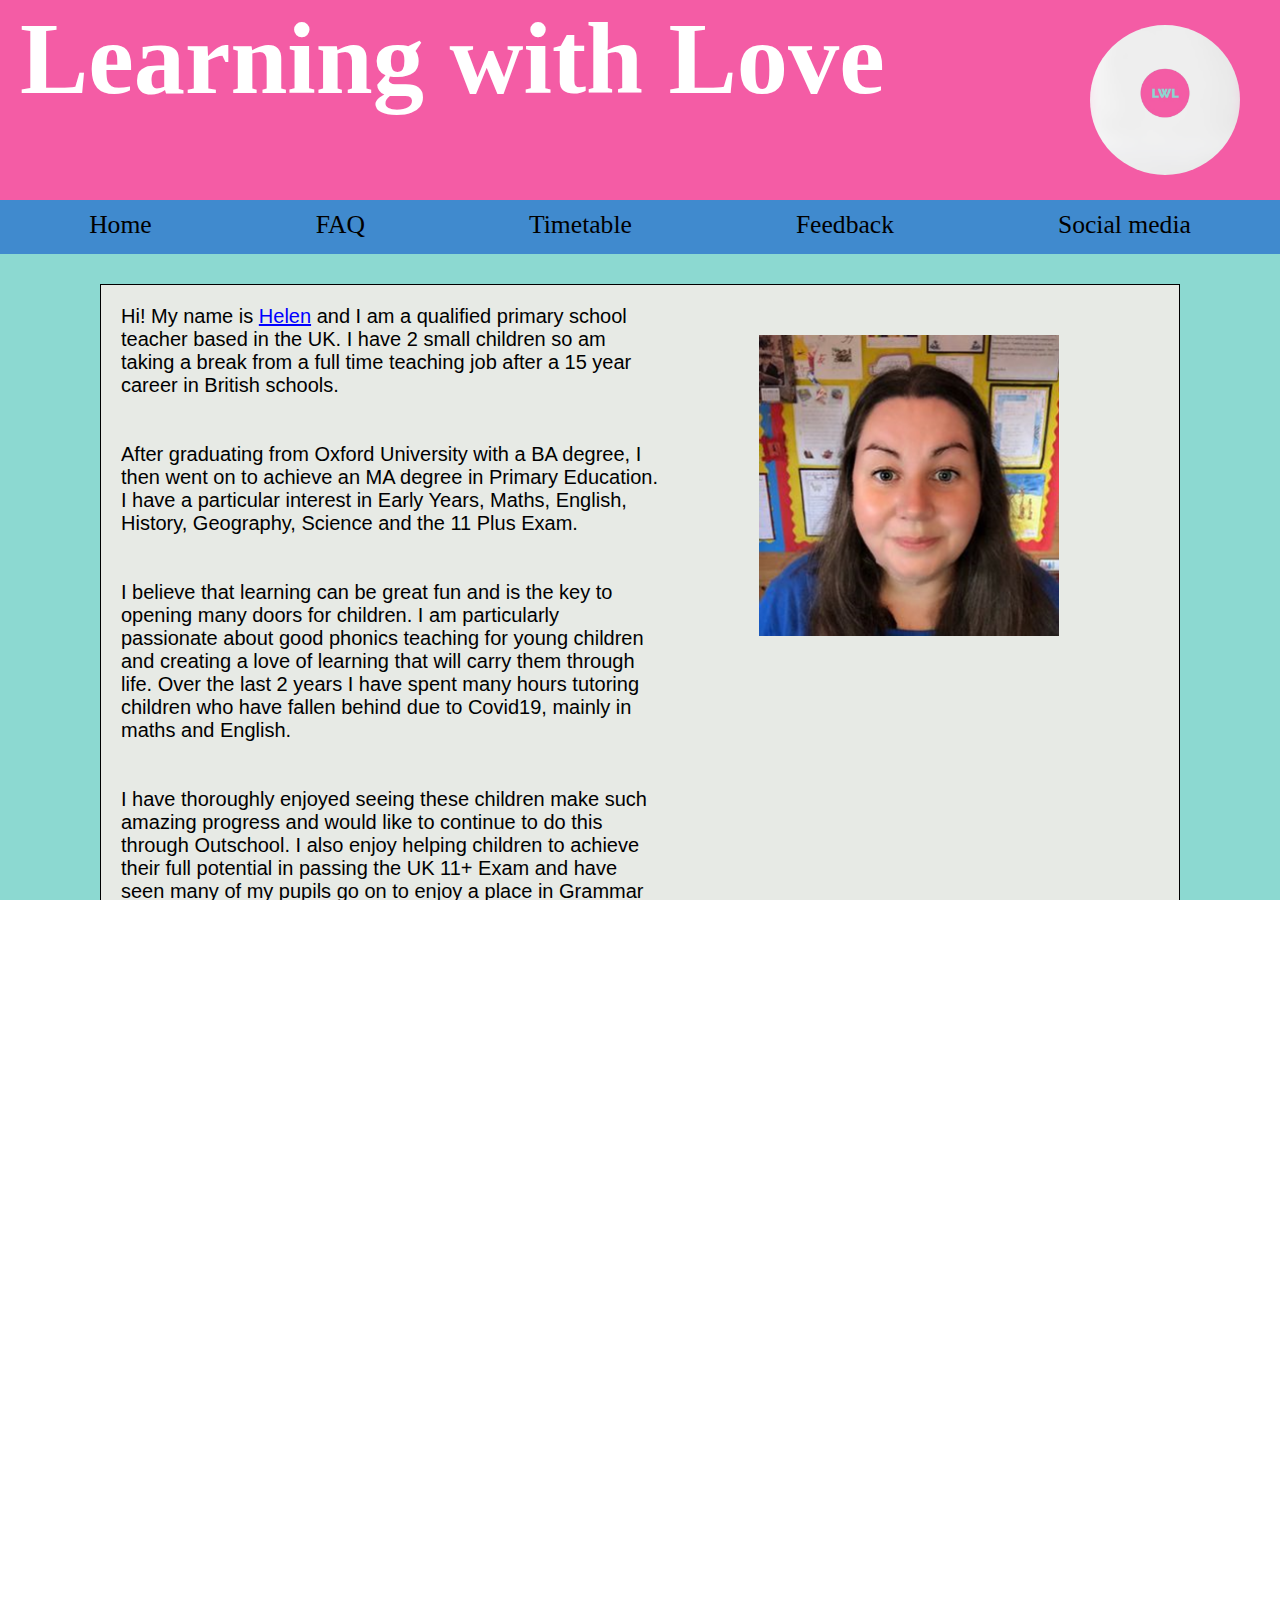
<file: index.html>
<!DOCTYPE html>
<html lang="en" dir="ltr">
  <head>
    <meta charset="utf-8">
    <title>Learning with Love</title>
    <link rel="stylesheet" href="style.css">
    <meta name="viewport" content="width=device-width, initial-scale=1.0">
  </head>

  <body>
    <header>
      <h1>Learning with Love</h1>
      <img src="image\logo.jpeg" alt="Logo">
    </header>
    <nav>
      <ul>
        <li>Home</li>
        <li><a href="FAQ.html">FAQ</a></li>
        <li><a href="Timetable.html">Timetable</a></li>
        <li><a href="Feedback.html">Feedback</a></li>
        <li><a href="SocialMedia.html">Social media</a></li>
      </ul>
    </nav>


    <div style="clear:both;"></div>
  <div class="background">
    <div class="section1">
      <a href="https://outschool.com/teachers/HelenBird#abl2ddzqdj" target="_blank"><img src="image\Helen.png" alt="Picture of Helen Bird"></a>
      <p>Hi! My name is <a href="https://outschool.com/teachers/HelenBird#abl2ddzqdj" target="_blank">Helen</a> and I am a qualified primary school teacher based in the UK.  I have 2 small children so am taking a break from a full time teaching job after a 15 year career in British schools.<br><br><br>

        After graduating from Oxford University with a BA degree, I then went on to achieve an MA degree  in Primary Education.  I have a particular interest in Early Years, Maths, English, History, Geography, Science and the 11 Plus Exam.<br><br><br>

        I believe that learning can be great fun and is the key to opening many doors for children.  I am particularly passionate about good phonics teaching for young children and creating a love of learning that will carry them through life.  Over the last 2 years I have spent many hours tutoring children who have fallen behind due to Covid19, mainly in maths and English.<br><br><br>

        I have thoroughly enjoyed seeing these children make such amazing progress and would like to continue to do this through Outschool.  I also enjoy helping children to achieve their full potential in passing the UK 11+ Exam and have seen many of my pupils go on to enjoy a place in Grammar School.<br><br><br>

        I live at home with my husband, our 2 young children and Teddy the dog (who sometimes makes an appearance in lessons!).  Our favourite books to read are Horrid Henry and The Trouble With Daisy as all children can relate to those characters in some way! </p>
    </div>

    <div class="section2">
      <p>Reviews</p>
      <img src="image\Review1.PNG" alt="review of business">
      <img src="image\Review2.PNG" alt="review of business">
      <img src="image\Review3.PNG" alt="review of business">
    </div>
  </div>

    <footer>
      <span><p>Created by Oliver Blatchford</p></span>
      <ul>
        <li><a href="https://www.facebook.com/Learning-With-Love-107811421741606"</a>Facebook</li>
        <li><a href="https://www.instagram.com/learningwithlovebusiness/?hl=en>"</a>Instagram</li>
        <li><a href="https://twitter.com/LearningWLove"</a>Twitter</li>

      </ul>
    </footer>
  </body>
</html>
</file>
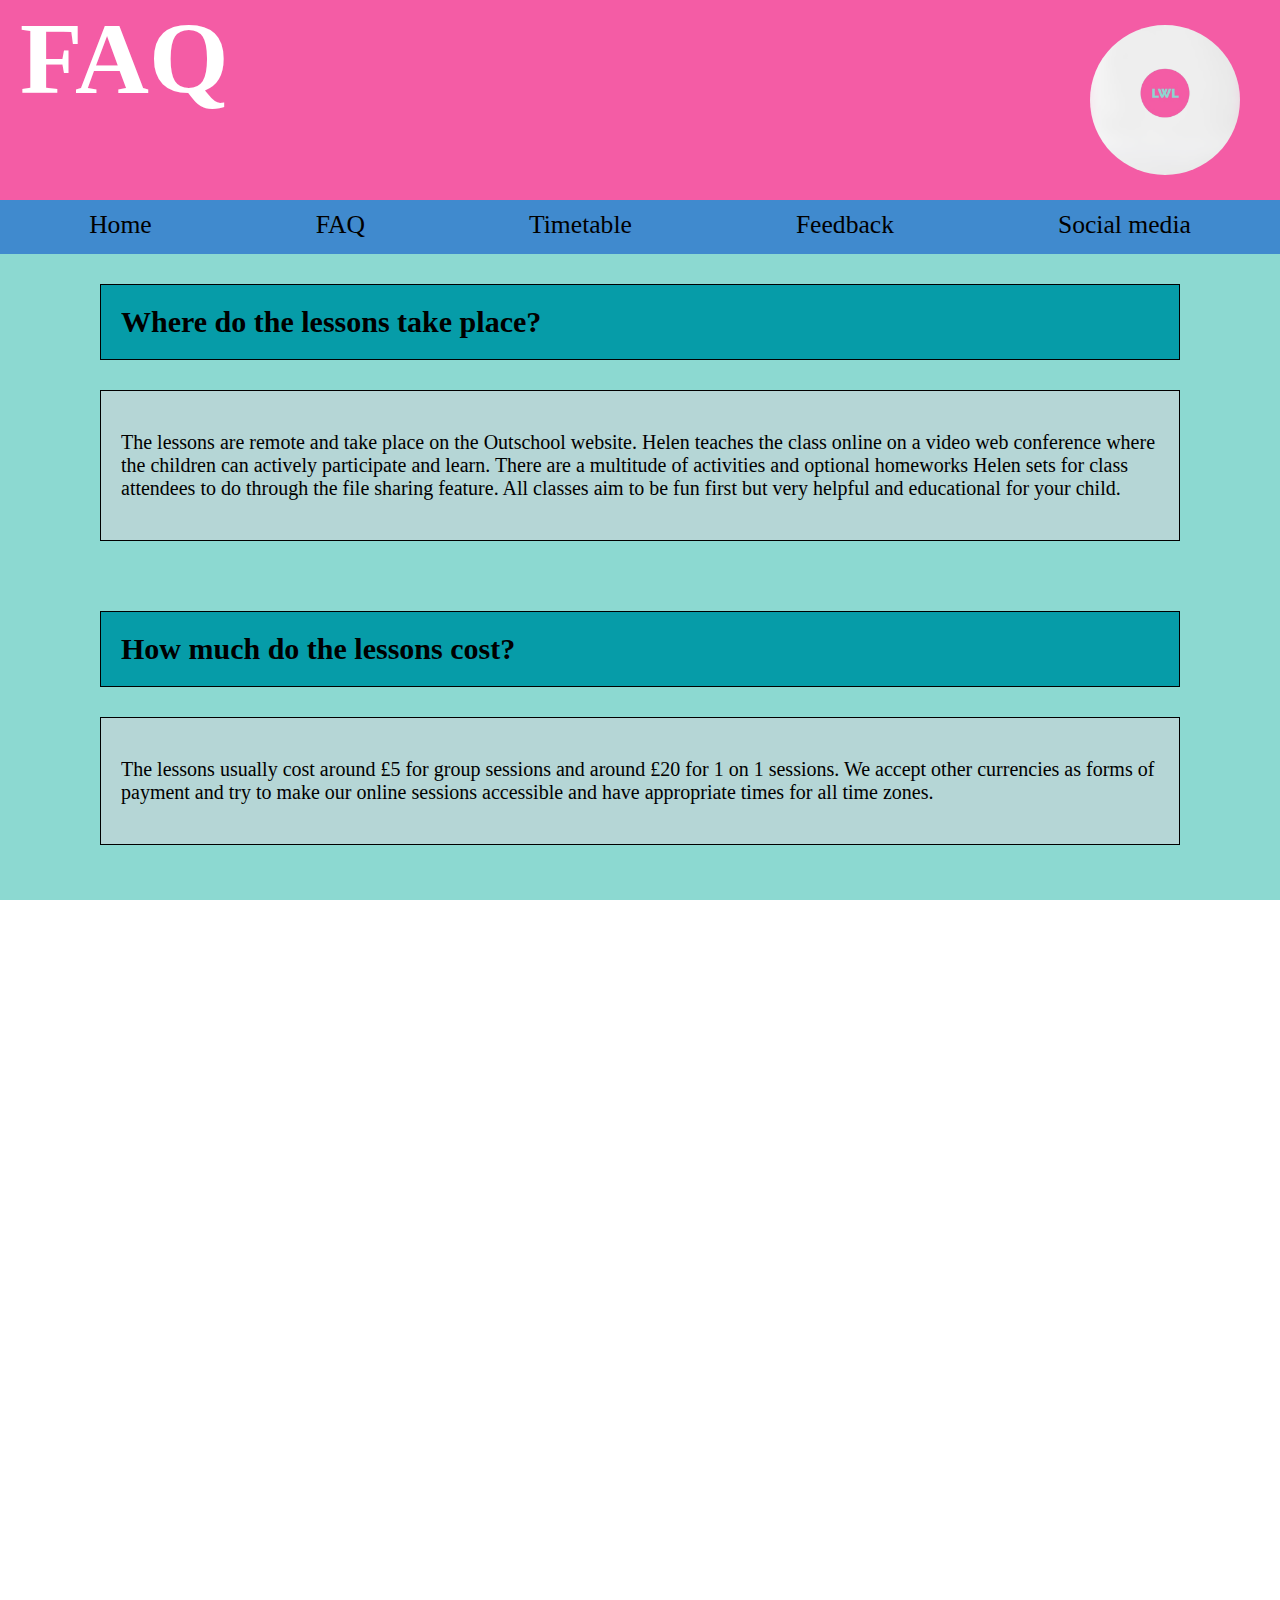
<file: FAQ.html>
<!DOCTYPE html>
<html lang="en" dir="ltr">
  <head>
    <meta charset="utf-8">
    <title>Learning with Love</title>
    <link rel="stylesheet" href="style.css">
    <meta name="viewport" content="width=device-width, initial-scale=1.0">
  </head>

  <body>
    <header>
      <h1>FAQ</h1>
      <a href="index.html"><img src="image\logo.jpeg" alt="Logo"></a>
    </header>
    <nav>
      <ul>
        <li><a href="index.html">Home</a></li>
        <li>FAQ</li>
        <li><a href="Timetable.html">Timetable</a></li>
        <li><a href="Feedback.html">Feedback</a></li>
        <li><a href="SocialMedia.html">Social media</a></li>
      </ul>
    </nav>

    <div style="clear:both;"></div>
  <div class="background">
    <div class="question">
      <p>Where do the lessons take place?</p>
    </div>
    <div class="answer">
      <p>The lessons are remote and take place on the Outschool website. Helen teaches the class online on a video web conference where the children can actively participate and learn. There are a multitude of activities and optional homeworks Helen sets for class attendees to do through the file sharing feature. All classes aim to be fun first but very helpful and educational for your child.</p>
    </div>
    <div class="question">
      <p>How much do the lessons cost?</p>
    </div>
    <div class="answer">
      <p>The lessons usually cost around £5 for group sessions and around £20 for 1 on 1 sessions. We accept other currencies as forms of payment and try to make our online sessions accessible and have appropriate times for all time zones.</p>
    </div>
    <div class="question">
      <p>What lessons do you offer?</p>
    </div>
    <div class="answer">
      <p>We offer a wide variety of lessons here at Learning with Love. I have a particular interest in Maths, English, History, Geography and the 11 plus exam however I am open to feedback for popular subjects that students/parents request for me to cover.</p>
    </div>
    <div class="question">
      <p>What makes you qualified to teach my child?</p>
    </div>
    <div class="answer">
      <p>I graduated from Oxford with a Bachelor of Arts degree and then went on to achieve a Masters degree in Primary education. I have been teaching for 15 years at British schools but I am taking a break from my full time teaching job to look after my 2 young children.</p>
    </div>
  </div class="background">
    <footer>
      <span><p>Created by Oliver Blatchford</p></span>
      <ul>
        <li><a href="https://www.facebook.com/Learning-With-Love-107811421741606"</a>Facebook</li>
        <li><a href="https://www.instagram.com/learningwithlovebusiness/?hl=en>"</a>Instagram</li>
        <li><a href="https://twitter.com/LearningWLove"</a>Twitter</li>

      </ul>
    </footer>
  </body>
</html>
</file>
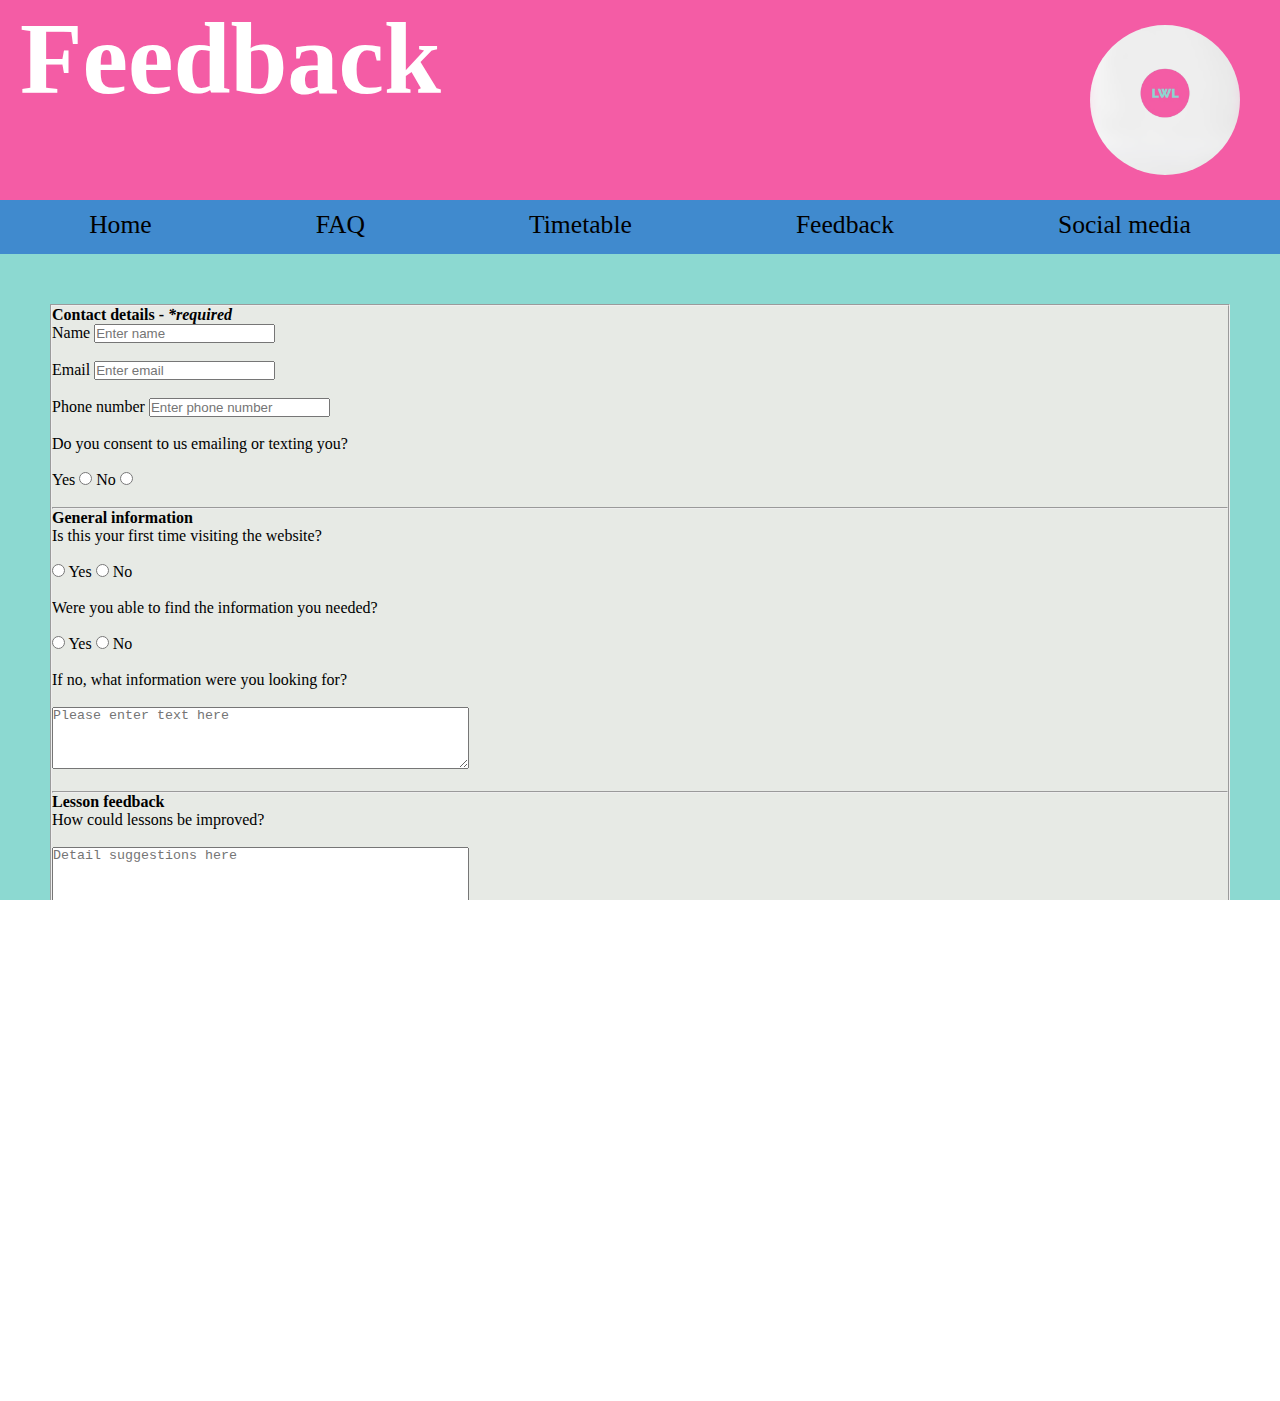
<file: Feedback.html>
<!DOCTYPE html>
<html lang="en" dir="ltr">
  <head>
    <meta charset="utf-8">
    <title>Learning with Love</title>
    <link rel="stylesheet" href="style.css">
    <script type="text/javascript" src="script.js">

    </script>
    <meta name="viewport" content="width=device-width, initial-scale=1.0">
  </head>

  <body>
    <header>
      <h1>Feedback</h1>
      <a href="index.html"><img src="image\logo.jpeg" alt="Logo"></a>
    </header>
  <div class="background">
    <nav>
      <ul>
        <li><a href="index.html">Home</a></li>
        <li><a href="FAQ.html">FAQ</a></li>
        <li><a href="Timetable.html">Timetable</a></li>
        <li>Feedback</li>
        <li><a href="SocialMedia.html">Social media</a></li>
      </ul>
    </nav>
  </div>

    <div style="clear:both;"></div>

    <div class="background">
      <form name="form" class="" action="index.html" onsubmit="return validateForm()" method="post">
        <fieldset>


            <strong><p>Contact details - <em>*required</em></p></strong>
            <label for="name">Name</label>
            <input type="text" name="name" id="name1" placeholder="Enter name">
            <br><br>
            <label for="email">Email</label>
            <input type="email" name="email" id="email" placeholder="Enter email">
            <br><br>
            <label for="phoneNumber">Phone number</label>
            <input type="tel" name="phoneNumber" id="phoneNumber" placeholder="Enter phone number" >
            <br><br>
            <p>Do you consent to us emailing or texting you?</p>
            <br>
            <label for="phoneNumber">Yes</label>
            <input type="radio" name="decision" id="decision" value="Yes" >
            <label for="email">No</label>
            <input type="radio" name="decision" id="decision" value="No">
            <br><br><hr>

            <strong><p>General information</p></strong>
            <label for="firstTime">Is this your first time visiting the website?</label>
            <br><br>
            <input type="radio" name="firstTime" id="yes" value="Yes" >
            <label for="firstTime">Yes</label>
            <input type="radio" name="firstTime" id="no" value="No">
            <label for="firstTime">No</label>
            <br><br>
            <label for="information">Were you able to find the information you needed?</label>
            <br><br>
            <input type="radio" name="information" id="yes" value="Yes" >
            <label for="information">Yes</label>
            <input type="radio" name="information" id="no" value="No">
            <label for="information">No</label>
            <br><br>
            <label for="informationFeedback">If no, what information were you looking for?</label>
            <br><br>
            <textarea id="feedback" name="feedback" rows="4" cols="50" placeholder="Please enter text here"></textarea>
            <br><br><hr>

            <strong><p>Lesson feedback</p></strong>
            <label for="improved">How could lessons be improved?</label>
            <br><br>
            <textarea id="feedback" name="feedback" rows="4" cols="50" placeholder="Detail suggestions here"></textarea>
            <br><br>
            <label for="firstTime">What lessons would you be interested in?</label>
            <br><br>
            <textarea id="feedback" name="feedback" rows="4" cols="50" placeholder="Please enter text here"></textarea>
            <br><br><hr>

            <strong><p>Other</p></strong>
            <label for="firstTime">Is there anything else you would like to share with us?</label>
            <br><br>
            <textarea id="feedback" name="feedback" rows="4" cols="50" placeholder="Please enter text here"></textarea>
            <br><br>


            <input type="submit" value="Submit">
            <br><br><br><br>
      </fieldset>
    </form>
  </div>


    <footer>
      <span><p>Created by Oliver Blatchford</p></span>
      <ul>
        <li><a href="https://www.facebook.com/Learning-With-Love-107811421741606"</a>Facebook</li>
        <li><a href="https://www.instagram.com/learningwithlovebusiness/?hl=en>"</a>Instagram</li>
        <li><a href="https://twitter.com/LearningWLove"</a>Twitter</li>

      </ul>
    </footer>
  </body>
</html>
</file>
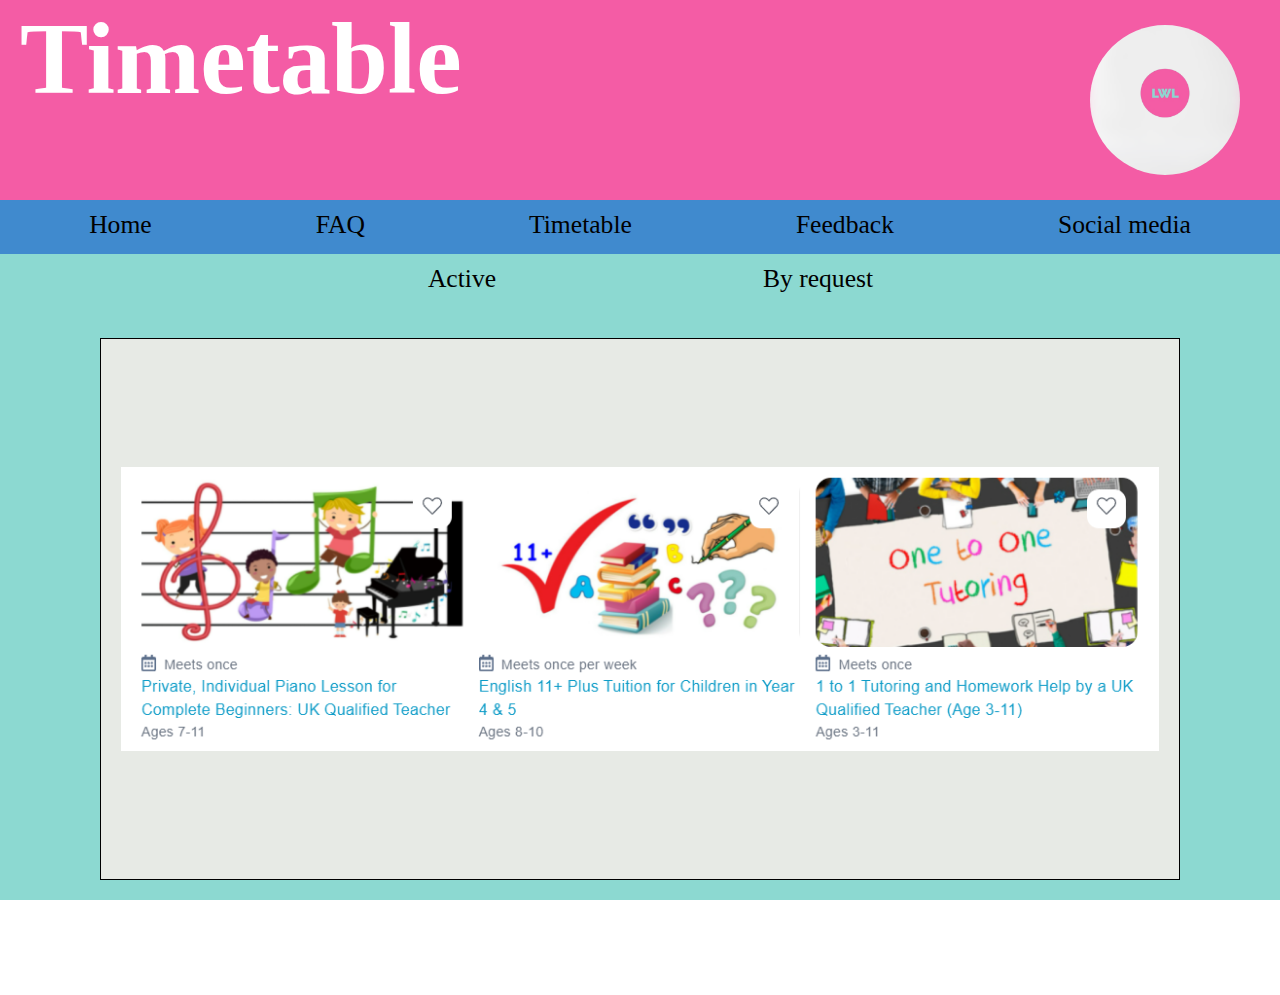
<file: Request.html>
<!DOCTYPE html>
<html lang="en" dir="ltr">
  <head>
    <meta charset="utf-8">
    <title>Learning with Love</title>
    <link rel="stylesheet" href="style.css">
    <meta name="viewport" content="width=device-width, initial-scale=1.0">
  </head>

  <body>
    <header>
      <h1>Timetable</h1>
      <a href="index.html"><img src="image\logo.jpeg" alt="Logo"></a>
    </header>
  <div class="background">
    <nav>
      <ul>
        <li><a href="index.html">Home</a></li>
        <li><a href="FAQ.html">FAQ</a></li>
        <li>Timetable</li>
        <li><a href="Feedback.html">Feedback</a></li>
        <li><a href="SocialMedia.html">Social media</a></li>
      </ul>
    </nav>
  </div>

    <div style="clear:both;"></div>

  <div class="background">
    <div class="choice">
      <a href="Timetable.html"><div class="active"><p>Active</p></div></a>
      <div class="request"><p>By request</p></div>
    </div>
    <div class="timetablesection">
      <img id="pic" src="image\Request.PNG" alt="timetable">
    </div>
  </div>

    <footer>
      <span><p>Created by Oliver Blatchford</p></span>
      <ul>
        <li><a href="https://www.facebook.com/Learning-With-Love-107811421741606"</a>Facebook</li>
        <li><a href="https://www.instagram.com/learningwithlovebusiness/?hl=en>"</a>Instagram</li>
        <li><a href="https://twitter.com/LearningWLove"</a>Twitter</li>
      </ul>
    </footer>
    <script src="script.js"></script>
  </body>
</html>
</file>
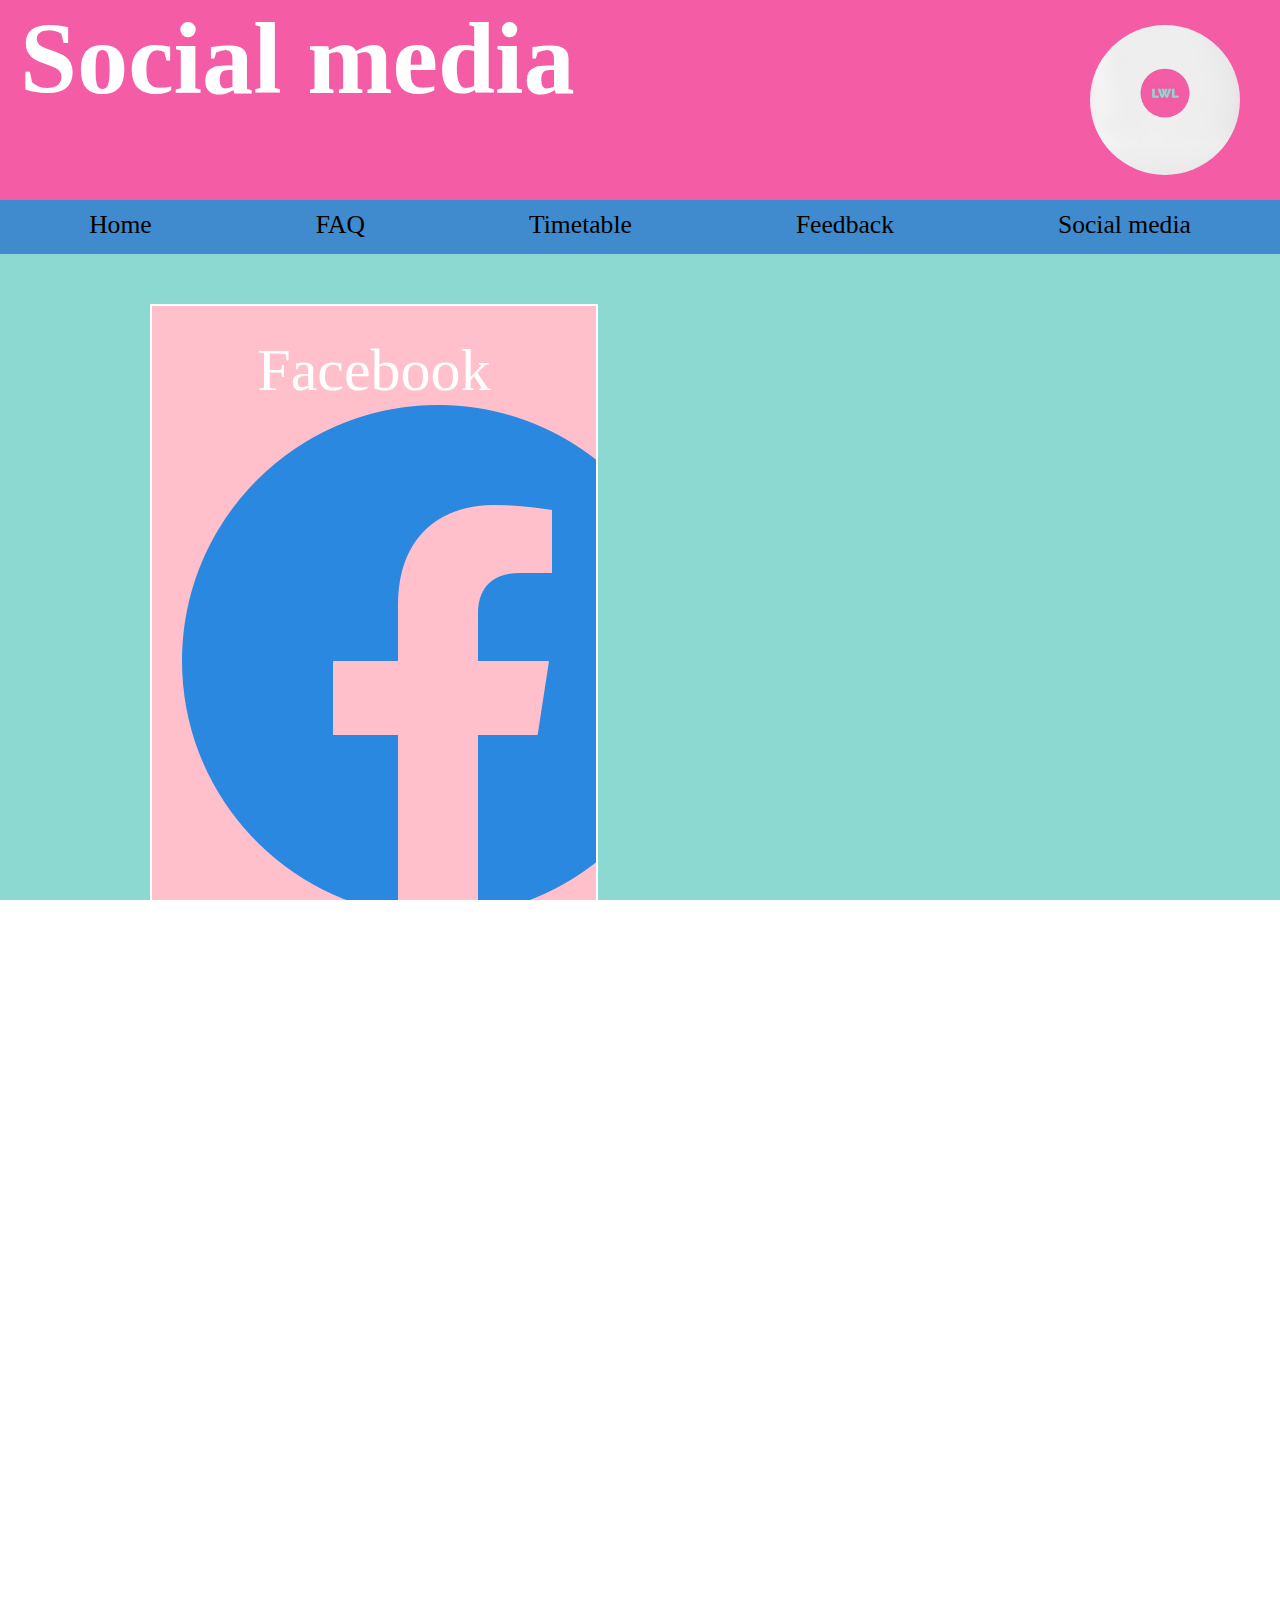
<file: SocialMedia.html>
<!DOCTYPE html>
<html lang="en" dir="ltr">
  <head>
    <meta charset="utf-8">
    <title>Learning with Love</title>
    <link rel="stylesheet" href="style.css">
    <meta name="viewport" content="width=device-width, initial-scale=1.0">
  </head>

  <body>
    <header>
      <h1>Social media</h1>
      <a href="index.html"><img src="image\logo.jpeg" alt="Logo"></a>
    </header>

    <nav>
      <ul>
        <li><a href="index.html">Home</a></li>
        <li><a href="FAQ.html">FAQ</a></li>
        <li><a href="Timetable.html">Timetable</a></li>
        <li><a href="Feedback.html">Feedback</a></li>
        <li>Social media</li>
      </ul>
    </nav>
  </div>

  <div style="clear:both;"></div>

  <div class="background">
    <div class="socialMedia">
      <p>Facebook</p>
      <a href="https://www.facebook.com/Learning-With-Love-107811421741606" target="_blank"><img src="image\Facebook.png" alt="Facebook hyperlink"></a>
    </div>
    <div class="socialMedia">
      <p>Instagram</p>
      <a href="https://www.instagram.com/learningwithlovebusiness/?hl=en>" target="_blank"><img src="image\Instagram.png" alt="Instagram hyperlink"></a>
    </div>
    <div class="socialMedia">
      <p>Twitter</p>
      <a href="https://twitter.com/LearningWLove" target="_blank"><img src="image\Twitter.png" alt="Twitter hyperlink"></a>
    </div>
    <div class="socialMedia">
      <p>Outschool</p>
      <a href="https://outschool.com/teachers/HelenBird#abl2ddzqdj" target="_blank"><img src="image\Outschool.png" alt="Outschool hyperlink"></a>
    </div>
  </div>

    <footer>
      <span><p>Created by Oliver Blatchford</p></span>
      <ul>
        <li><a href="https://www.facebook.com/Learning-With-Love-107811421741606"</a>Facebook</li>
        <li><a href="https://www.instagram.com/learningwithlovebusiness/?hl=en>"</a>Instagram</li>
        <li><a href="https://twitter.com/LearningWLove"</a>Twitter</li>

      </ul>
    </footer>
  </body>
</html>
</file>
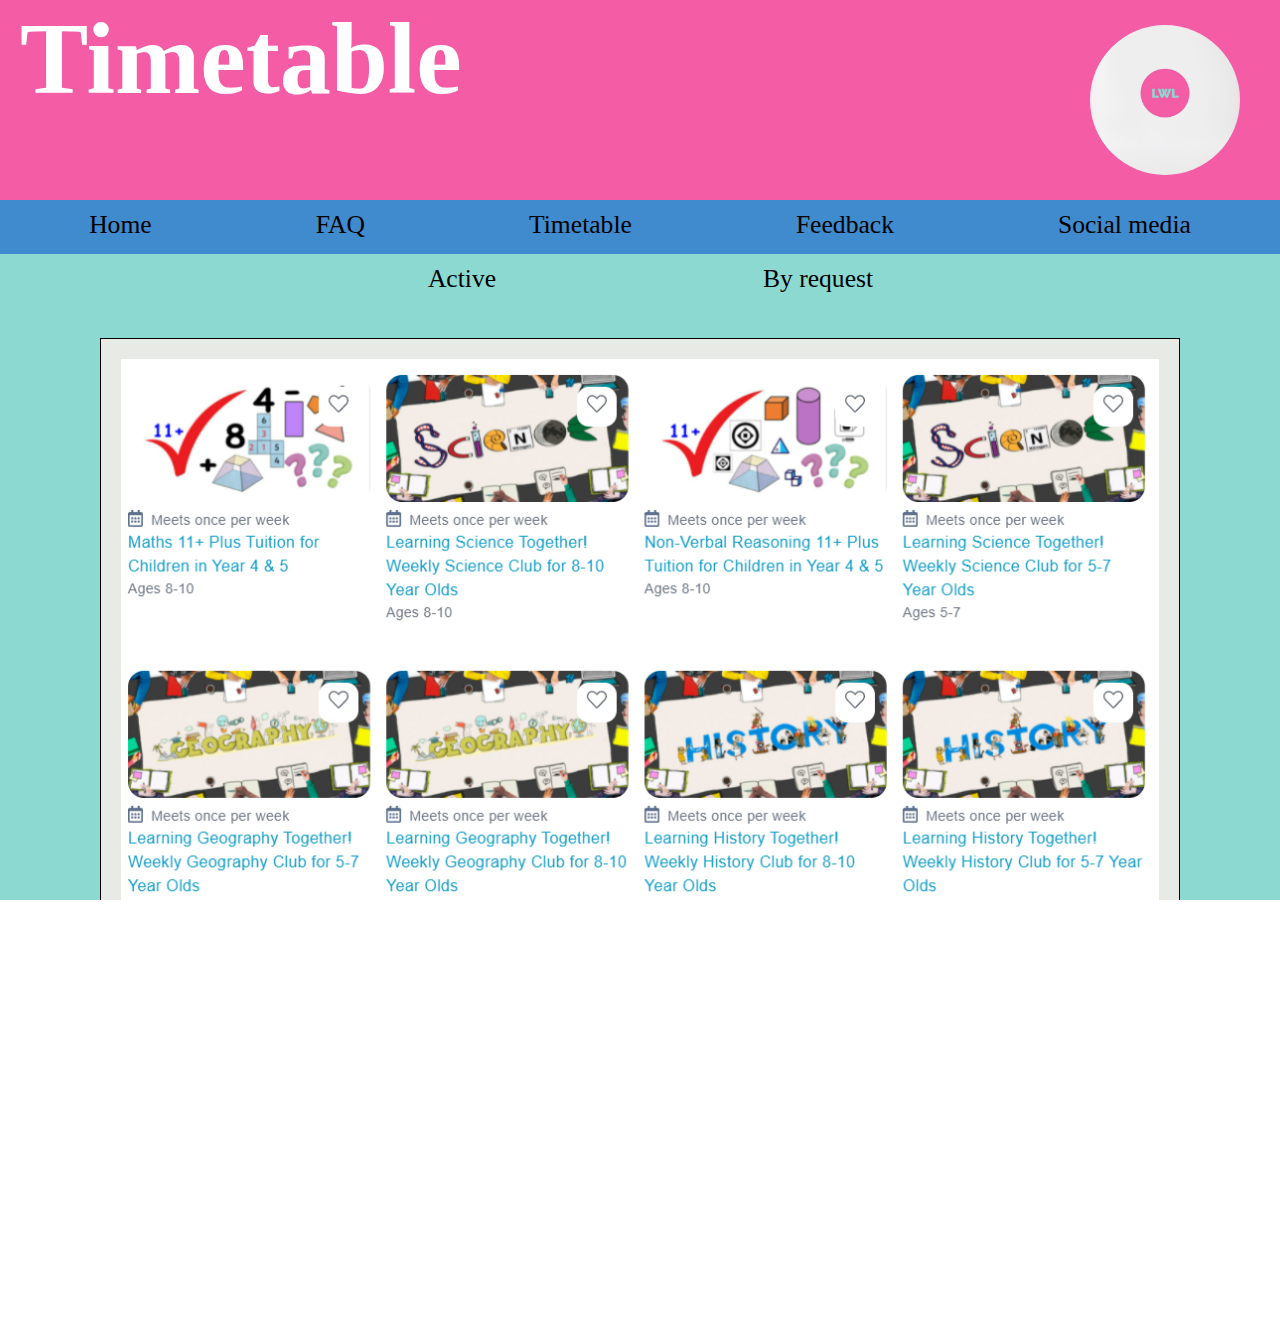
<file: Timetable.html>
<!DOCTYPE html>
<html lang="en" dir="ltr">
  <head>
    <meta charset="utf-8">
    <title>Learning with Love</title>
    <link rel="stylesheet" href="style.css">
    <meta name="viewport" content="width=device-width, initial-scale=1.0">
  </head>

  <body>
    <header>
      <h1>Timetable</h1>
      <a href="index.html"><img src="image\logo.jpeg" alt="Logo"></a>
    </header>
  <div class="background">
    <nav>
      <ul>
        <li><a href="index.html">Home</a></li>
        <li><a href="FAQ.html">FAQ</a></li>
        <li>Timetable</li>
        <li><a href="Feedback.html">Feedback</a></li>
        <li><a href="SocialMedia.html">Social media</a></li>
      </ul>
    </nav>
  </div>

    <div style="clear:both;"></div>

  <div class="background">
    <div class="choice">
      <div class="active"><p>Active</p></div>
      <a href="Request.html"><div class="request"><p>By request</p></div></a>
    </div>
    <div class="timetablesection">
      <img id="pic" src="image\Active.PNG" alt="timetable">
    </div>
  </div>

    <footer>
      <span><p>Created by Oliver Blatchford</p></span>
      <ul>
        <li><a href="https://www.facebook.com/Learning-With-Love-107811421741606"</a>Facebook</li>
        <li><a href="https://www.instagram.com/learningwithlovebusiness/?hl=en>"</a>Instagram</li>
        <li><a href="https://twitter.com/LearningWLove"</a>Twitter</li>
  </div>
      </ul>
    </footer>
  </body>
</html>
</file>
<file: style.css>
* {
  margin: 0px;
  padding: 0px;
  overflow:auto;
}

html,body {
   height: 100%;
   width: 100%;
}

a {
  color: black;
  text-decoration: none;
}

a:hover {
  color: white;
}

header {
  background-color: rgba(244,92,165,255);
  height: 200px;
  display: flex;
  justify-content: space-between;
}

header h1 {
  font-size:8vw;
  color: white;
  font-family: Georgia, serif;
  margin-left: 20px;
}

header img {
  height:150px;
  border-radius: 50%;
  margin-top: 25px;
  margin-right: 40px;
}



nav {
  background-color: rgba(64,138,206);
  list-style-type: none;
  text-align: center;
  height: auto;
  font-family: Georgia, serif;
}

nav li {
  display: inline-block;
  font-size: 2vw;
  padding: 10px;
  padding-left: 80px;
  padding-right:80px;
  transition: all .2s ease-in-out;
}
nav li:hover {
  transform: scale(1.1);
}

.background {
  background-color: rgba(140,217,209);
}
.section1, .section2, .timetablesection {
  height: auto;
  padding: 20px;
  border: 1px solid black;
  margin-left: 100px;
  margin-right: 100px;
  margin-top: 30px;
  margin-bottom: 30px;
  font-family: Verdana, sans-serif;
  font-size: 20px;
  background-color: #e7eae5;
}

.section1 img {
  width: 300px;
  float:right;
  margin-right: 30px;
  margin-left: 30px;
  margin-left: 100px;
  margin-right: 100px;
  margin-top: 30px;
  margin-bottom: 30px;
  font-family: Verdana, sans-serif;
  font-size: 20px;
  background-color: #e7eae5;
}

.section1 a {
  color: blue;
  text-decoration: underline;
}

.section2 {
  font-family: Georgia, serif;
  font-size: 20px;
  text-decoration:underline;
}

.section2 img {
  width: 30%;
  height: 250px;
  margin: 25px;
}

.question, .answer {
  height: auto;
  margin-left: 100px;
  margin-right: 100px;
  margin-top: 30px;
  margin-bottom: 30px;
  padding: 20px;
  border: 1px solid black;
}

.question {
  background-color: rgb(6, 156, 168);
  font-weight:bold;
  font-size:30px
}

.answer {
  background-color: rgb(181,214,214);
  font-size: 20px;
  margin-bottom: 70px;
  padding-top: 40px;
  padding-bottom: 40px;
}

.choice {
  background-color: rgba(140,217,209);
  list-style-type: none;
  text-align: center;
  height: auto;
  font-family: Georgia, serif;
}


.choice div{
  display: inline-block;
  font-size: 2vw;
  padding: 10px;
  padding-left: 80px;
  padding-right:80px;
  transition: all .2s ease-in-out;
  width: 15%;
}

.choice div:hover {
  transform: scale(1.1);
  color: white;
  background-color: black;
  cursor: pointer;
}


.socialMedia {
  height: 20%;
  width: 30%;
  padding: 30px;
  border: 2px solid white;
  margin-left: 150px;
  margin-right: 150px;
  margin-top: 50px;
  margin-bottom: 50px;
  font-family: Georgia, serif;
  font-size: 100px;
  background-color: pink;
  color: white;
  font-size: 60px;
  display:inline-block;
  text-align: center;
}

.socialMedia:hover {
  background-color: rgb(255, 153, 202);
  transition: background-color 2s ease;
  transition-delay: 0.2s;
}

.socialMedia:not(hover) {
  background-color: pink;
  transition: background-color 1s ease;
  transition-delay: 0.2s;
}

.socialMedia img {
  height:511.997px;
  width:511.997px;
}

form {
  height: auto;
  margin: 50px;
  background-color: #e7eae5;
}

.timetablesection {
  display: flex;
  justify-content: center;
  align-items: center;
  min-height: 500px;
  vertical-align: center;
}

footer {
  background-color: rgba(244,92,165,255);
  list-style-type: none;
  text-align: center;
  margin: 0;
  padding: 0;
}

footer li {
  list-style-type: none;
  text-align: center;
  display: inline-block;
  font-size: 20px;
  padding: 20px;
}
</file>
